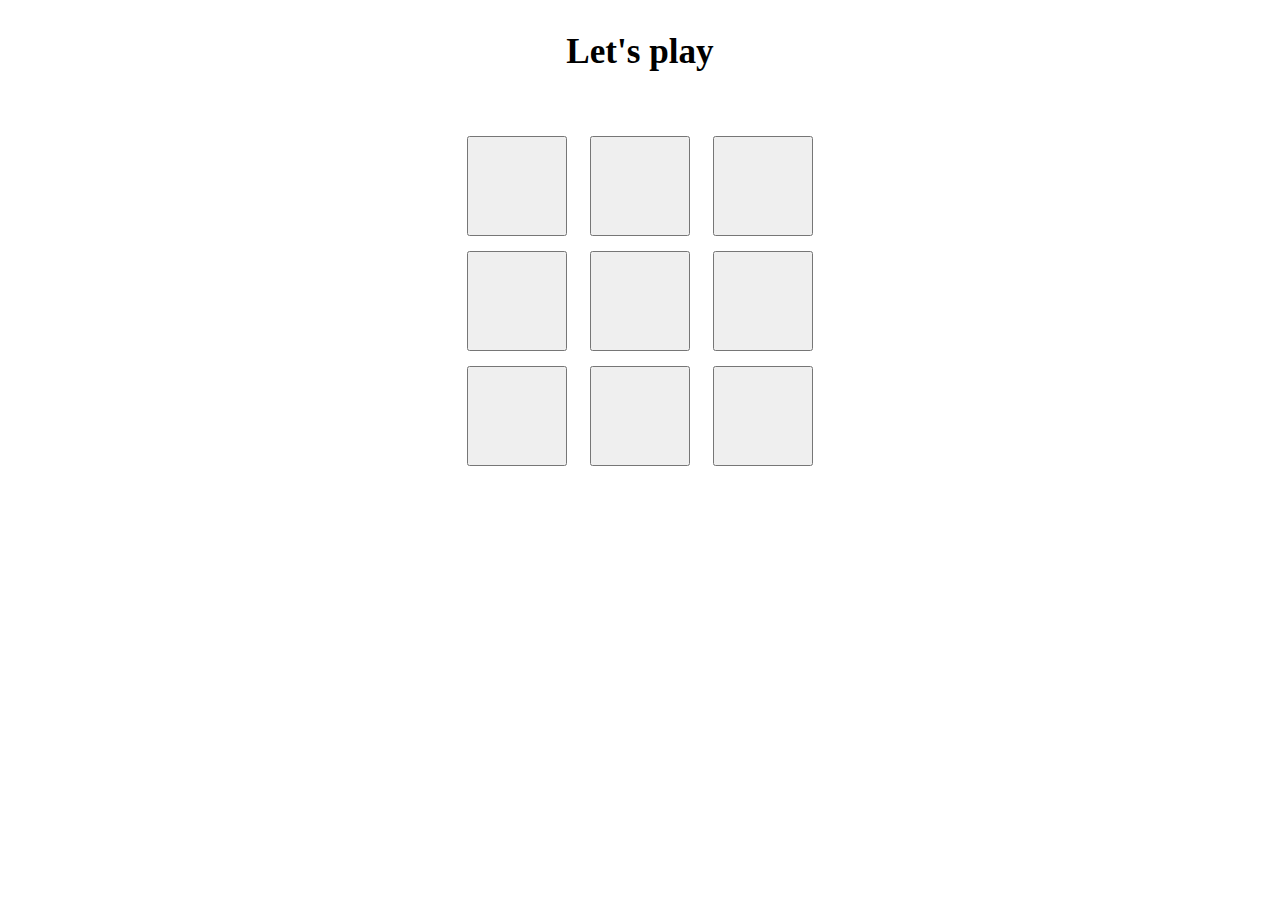
<file: index.html>
<!DOCTYPE html>
<html lang="en">
<head>
    <meta charset="UTF-8">
    <meta name="viewport" content="width=device-width, initial-scale=1.0">
    <title>Tic-Tac-Toe</title>
    <link rel="stylesheet" href="./styles.css">
</head>
<body>
    <h1 id="current-player-turn">Let's play</h1>
    <ul>
        <li>
            <button id="0"></button>
            <button id="1"></button>
            <button id="2"></button>
        </li>
        <li>
            <button id="3"></button>
            <button id="4"></button>
            <button id="5"></button>
        </li>
        <li>
            <button id="6"></button>
            <button id="7"></button>
            <button id="8"></button>
        </li>
    </ul>


    <script src="./script.js"></script>
</body>
</html>
</file>
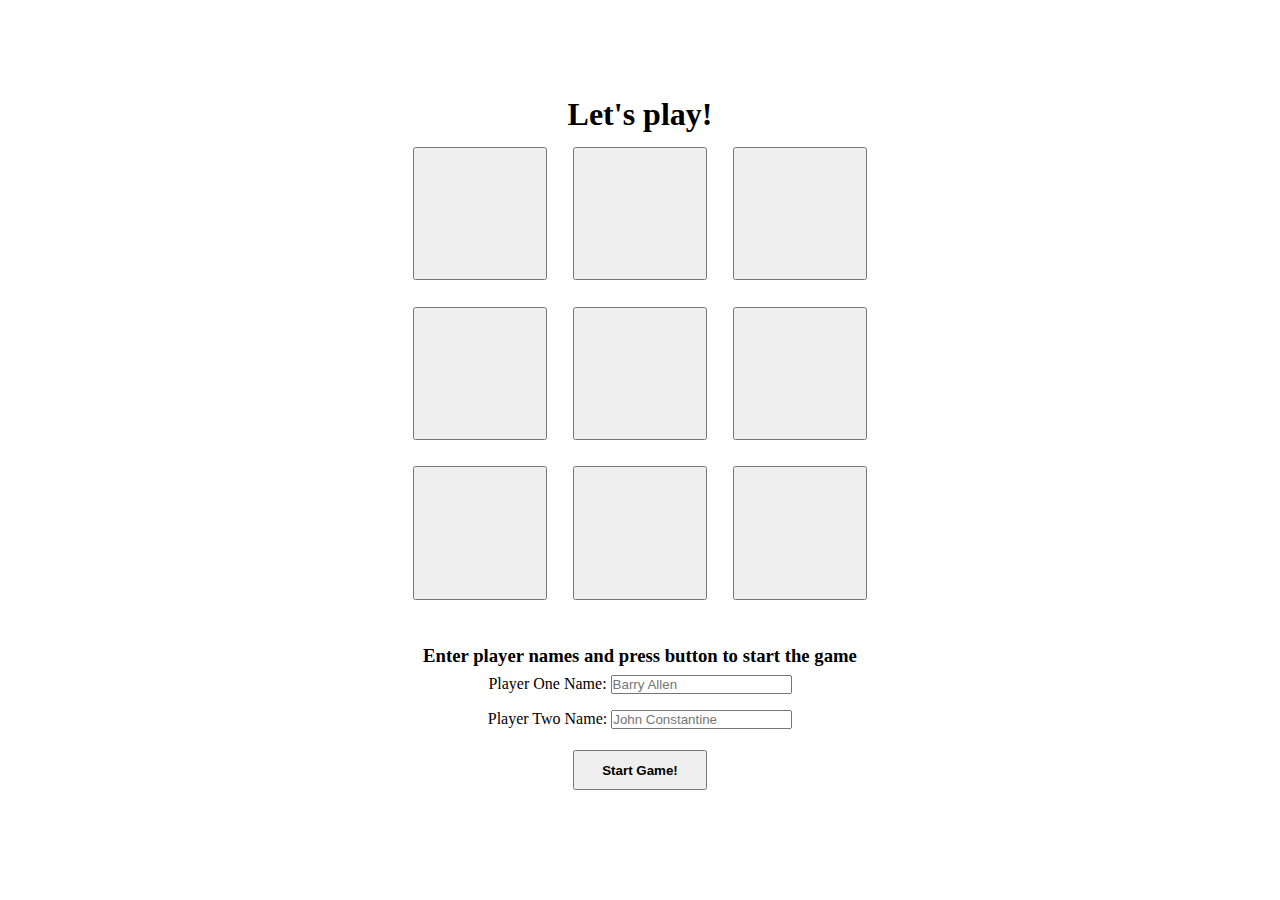
<file: attempt2/index.html>
<!DOCTYPE html>
<html lang="en">
<head>
    <meta charset="UTF-8">
    <meta name="viewport" content="width=device-width, initial-scale=1.0">
    <title>tic-tac-toe</title>
    <link rel="stylesheet" href="./styles.css">
</head>
<body>
    <div id="game_container">
        <h1 id="turn">Let's play!</h1>
    
        <ul>
            <li>
                <button><p></p></button>
                <button><p></p></button>
                <button><p></p></button>
            </li>
            <li>
                <button><p></p></button>
                <button><p></p></button>
                <button><p></p></button>
            </li>
            <li>
                <button><p></p></button>
                <button><p></p></button>
                <button><p></p></button>
            </li>
        </ul>

        <form>
            <h3>Enter player names and press button to start the game</h3>

            <div id="player_one_container">
                <label for="player_one_name">Player One Name: </label>
                <input type="text" 
                id="player_one_name"
                name="player_one_name" 
                placeholder="Barry Allen">
            </div>

            <div id="player_two_container">
                <label for="player_two_name">Player Two Name: </label>
                <input type="text" 
                id="player_two_name" 
                name="player_two_name" 
                placeholder="John Constantine">
            </div>

            <button type="submit" id="start_game">Start Game!</button>
        </form>
    </div>

    <script src="./script.js"></script>
</body>
</html>
</file>
<file: styles.css>
* {
    font-size: 1.3em;
    padding: 0px;
}

body {
    display: flex;
    flex-direction: column;
    justify-content: center;
    align-items: center;
}

button {
    width: 100px;
    height: 100px;
    margin: 0.1em;
}

ul {
    list-style-type: none;
    padding: 0px;
}
</file>
<file: attempt2/styles.css>
* {
    padding: 0px;
    margin: 0px;
}

body {
    display: flex;
    justify-content: center;
    align-items: center;
}

#game_container {
    width: 100vw;
    height: 100vh;
    display: flex;
    flex-direction: column;
    justify-content: center;
    align-items: center;
}

ul {
    list-style-type: none;
    padding: 0px;
}

li {
    display: flex;
}

button {
    width: 10em;
    height: 10em;
    text-align: center;
    margin: 1em;
}

button p {
    font-size: 5em;
}

form {
    margin-top: 2em;
    display: flex;
    flex-direction: column;
    justify-content: center;
    align-items: center;
}

form div {
    margin: 0.5em;
}

form button {
    width: 10em;
    height: 3em;
    text-align: center;
    padding: 0.5em;
    font-weight: bolder;
}
</file>
